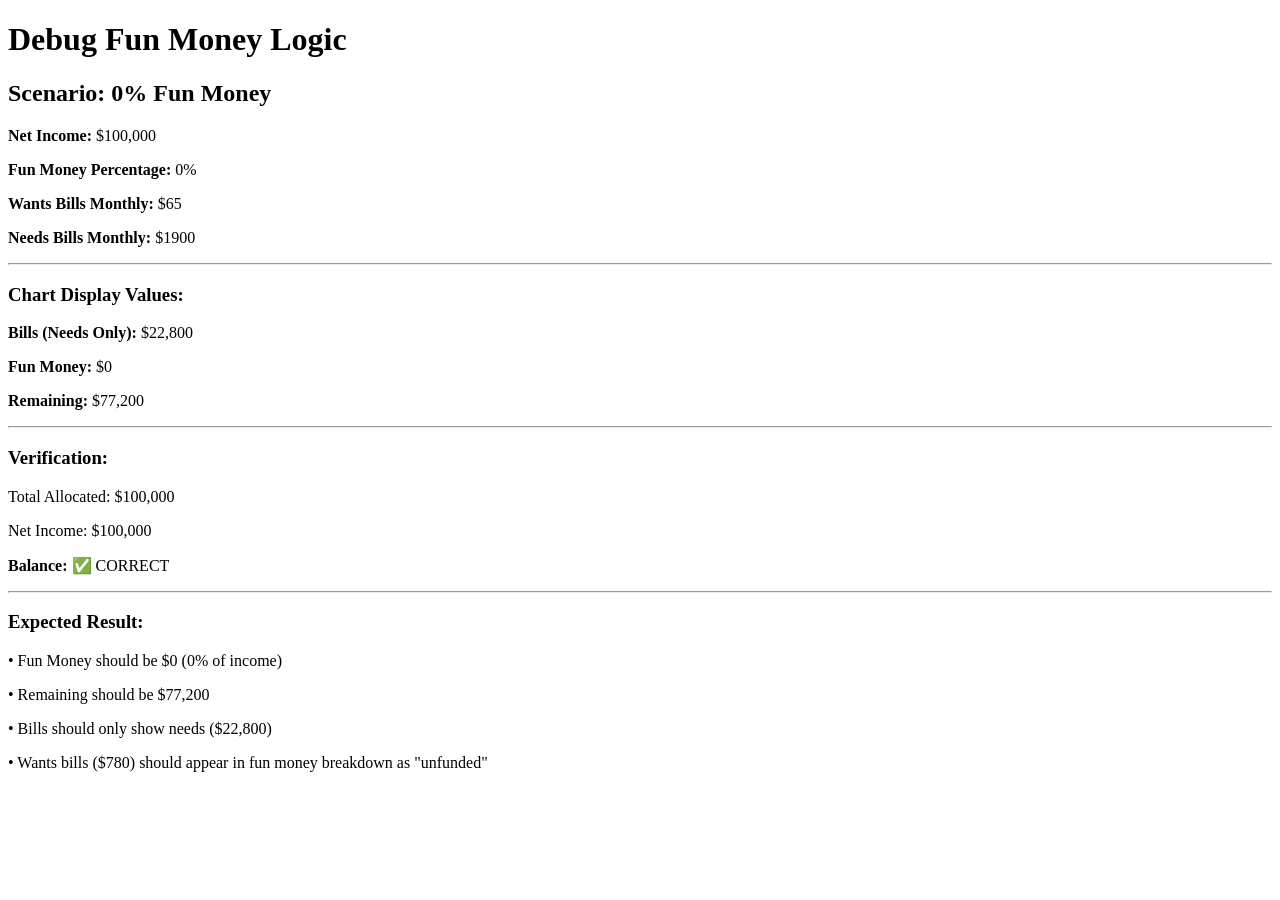
<file: debug-fun-money.html>
<!DOCTYPE html>
<html>
<head>
    <title>Debug Fun Money Logic</title>
</head>
<body>
    <h1>Debug Fun Money Logic</h1>
    <div id="debug"></div>
    
    <script>
    // Simulate the corrected logic
    function debugFunMoneyLogic() {
        const netIncomeAnnual = 100000; // Example
        const funMoneyPercentage = 0; // 0% fun money
        const funMoneyAllocationAnnual = (netIncomeAnnual * funMoneyPercentage) / 100; // Should be $0
        
        const bills = [
            { name: 'Rent', amount: 1500, category: 'need' },
            { name: 'Groceries', amount: 400, category: 'need' },
            { name: 'Netflix', amount: 15, category: 'want' },
            { name: 'Gym', amount: 50, category: 'want' }
        ];
        
        const wantsBills = bills.filter(bill => bill.category === 'want');
        const needsBills = bills.filter(bill => bill.category === 'need');
        const wantsBillsTotal = wantsBills.reduce((sum, bill) => sum + bill.amount, 0);
        const needsBillsTotal = needsBills.reduce((sum, bill) => sum + bill.amount, 0);
        
        const wantsBillsAnnual = wantsBillsTotal * 12;
        const needsBillsAnnual = needsBillsTotal * 12;
        
        // Chart values (what should be displayed)
        const chartNeedsBills = needsBillsAnnual; // Only needs bills in chart
        const chartFunMoney = funMoneyAllocationAnnual; // Total allocation (should be $0)
        const chartRemaining = Math.max(0, netIncomeAnnual - needsBillsAnnual - funMoneyAllocationAnnual);
        
        // Verification
        const totalAllocated = chartNeedsBills + chartFunMoney + chartRemaining;
        
        const debug = document.getElementById('debug');
        debug.innerHTML = `
            <h2>Scenario: 0% Fun Money</h2>
            <p><strong>Net Income:</strong> $${netIncomeAnnual.toLocaleString()}</p>
            <p><strong>Fun Money Percentage:</strong> ${funMoneyPercentage}%</p>
            <p><strong>Wants Bills Monthly:</strong> $${wantsBillsTotal}</p>
            <p><strong>Needs Bills Monthly:</strong> $${needsBillsTotal}</p>
            <hr>
            <h3>Chart Display Values:</h3>
            <p><strong>Bills (Needs Only):</strong> $${chartNeedsBills.toLocaleString()}</p>
            <p><strong>Fun Money:</strong> $${chartFunMoney.toLocaleString()}</p>
            <p><strong>Remaining:</strong> $${chartRemaining.toLocaleString()}</p>
            <hr>
            <h3>Verification:</h3>
            <p>Total Allocated: $${totalAllocated.toLocaleString()}</p>
            <p>Net Income: $${netIncomeAnnual.toLocaleString()}</p>
            <p><strong>Balance:</strong> ${totalAllocated === netIncomeAnnual ? '✅ CORRECT' : '❌ ERROR'}</p>
            <hr>
            <h3>Expected Result:</h3>
            <p>• Fun Money should be $0 (0% of income)</p>
            <p>• Remaining should be $${(netIncomeAnnual - needsBillsAnnual).toLocaleString()}</p>
            <p>• Bills should only show needs ($${chartNeedsBills.toLocaleString()})</p>
            <p>• Wants bills ($${wantsBillsAnnual.toLocaleString()}) should appear in fun money breakdown as "unfunded"</p>
        `;
    }
    
    debugFunMoneyLogic();
    </script>
</body>
</html>
</file>
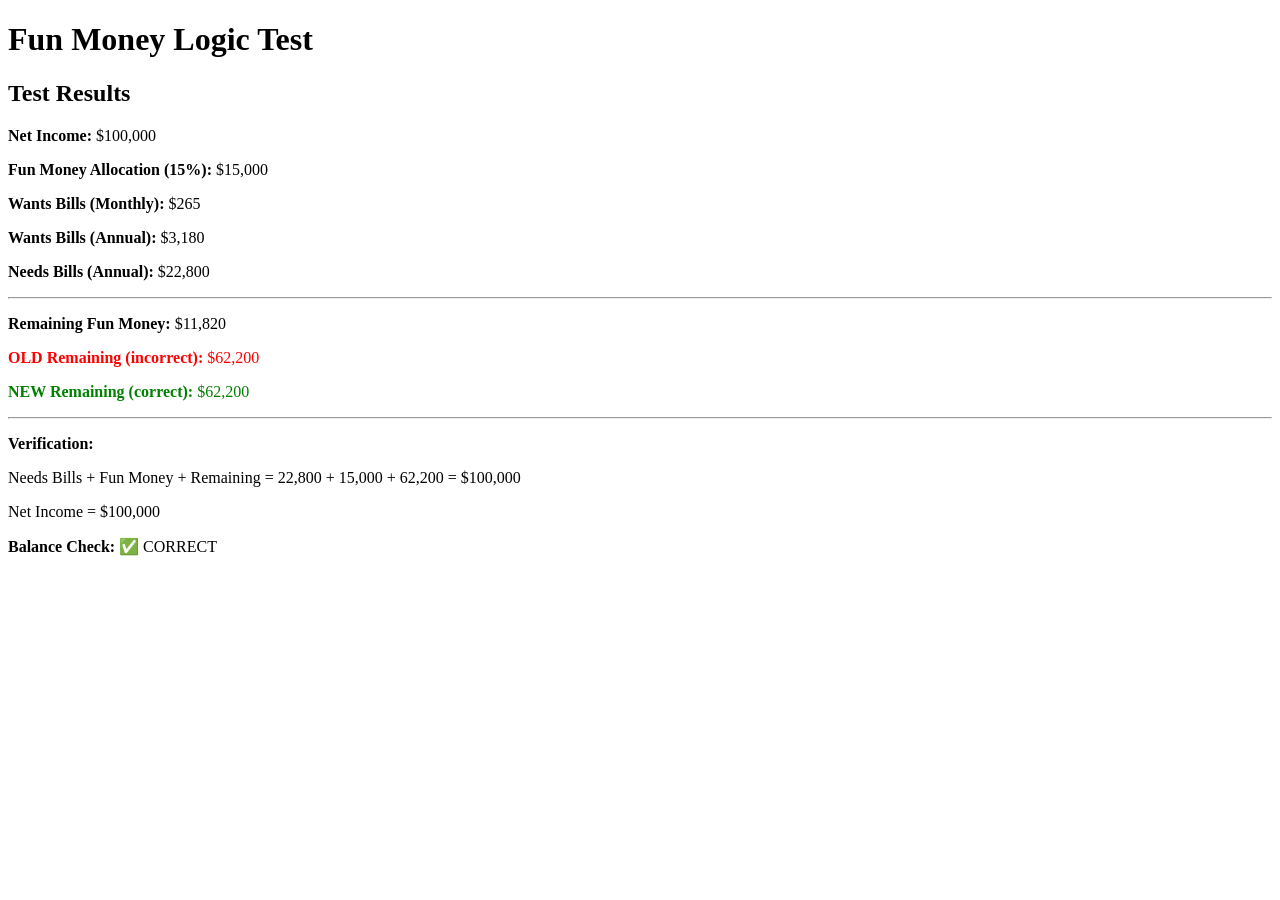
<file: test-fun-money.html>
<!DOCTYPE html>
<html>
<head>
    <title>Fun Money Logic Test</title>
</head>
<body>
    <h1>Fun Money Logic Test</h1>
    <div id="results"></div>
    
    <script>
    // Test the corrected fun money logic
    function testFunMoneyLogic() {
        const netIncome = 100000; // Example net income
        const funMoneyPercentage = 15; // 15%
        const funMoneyAllocation = netIncome * (funMoneyPercentage / 100); // $15,000

        const wantsBills = [
            { name: 'Netflix', amount: 15, category: 'want' },
            { name: 'Gym', amount: 50, category: 'want' },
            { name: 'Entertainment', amount: 200, category: 'want' }
        ];

        const needsBills = [
            { name: 'Rent', amount: 1500, category: 'need' },
            { name: 'Groceries', amount: 400, category: 'need' }
        ];

        const wantsBillsMonthly = wantsBills.reduce((sum, bill) => sum + bill.amount, 0);
        const needsBillsMonthly = needsBills.reduce((sum, bill) => sum + bill.amount, 0);
        const wantsBillsAnnual = wantsBillsMonthly * 12;
        const needsBillsAnnual = needsBillsMonthly * 12;

        console.log('=== Fun Money Logic Test ===');
        console.log('Net Income Annual:', netIncome);
        console.log('Fun Money Percentage:', funMoneyPercentage + '%');
        console.log('Fun Money Allocation:', funMoneyAllocation);
        console.log('Wants Bills Monthly:', wantsBillsMonthly);
        console.log('Wants Bills Annual:', wantsBillsAnnual);
        console.log('Needs Bills Monthly:', needsBillsMonthly);
        console.log('Needs Bills Annual:', needsBillsAnnual);

        const remainingFunMoney = Math.max(0, funMoneyAllocation - wantsBillsAnnual);
        console.log('Remaining Fun Money:', remainingFunMoney);

        // OLD LOGIC (INCORRECT - double counting wants)
        const totalBillsAnnual = (wantsBillsMonthly + needsBillsMonthly) * 12;
        const oldRemaining = Math.max(0, netIncome - totalBillsAnnual - remainingFunMoney);
        console.log('OLD Remaining (incorrect):', oldRemaining);

        // NEW LOGIC (CORRECT - no double counting)
        const newRemaining = Math.max(0, netIncome - needsBillsAnnual - funMoneyAllocation);
        console.log('NEW Remaining (correct):', newRemaining);

        console.log('\n=== Verification ===');
        console.log('Total allocated:', needsBillsAnnual + funMoneyAllocation + newRemaining);
        console.log('Should equal net income:', netIncome);
        console.log('Match:', (needsBillsAnnual + funMoneyAllocation + newRemaining) === netIncome);

        // Display results in page
        const results = document.getElementById('results');
        results.innerHTML = `
            <h2>Test Results</h2>
            <p><strong>Net Income:</strong> $${netIncome.toLocaleString()}</p>
            <p><strong>Fun Money Allocation (15%):</strong> $${funMoneyAllocation.toLocaleString()}</p>
            <p><strong>Wants Bills (Monthly):</strong> $${wantsBillsMonthly}</p>
            <p><strong>Wants Bills (Annual):</strong> $${wantsBillsAnnual.toLocaleString()}</p>
            <p><strong>Needs Bills (Annual):</strong> $${needsBillsAnnual.toLocaleString()}</p>
            <hr>
            <p><strong>Remaining Fun Money:</strong> $${remainingFunMoney.toLocaleString()}</p>
            <p style="color: red;"><strong>OLD Remaining (incorrect):</strong> $${oldRemaining.toLocaleString()}</p>
            <p style="color: green;"><strong>NEW Remaining (correct):</strong> $${newRemaining.toLocaleString()}</p>
            <hr>
            <p><strong>Verification:</strong></p>
            <p>Needs Bills + Fun Money + Remaining = ${needsBillsAnnual.toLocaleString()} + ${funMoneyAllocation.toLocaleString()} + ${newRemaining.toLocaleString()} = $${(needsBillsAnnual + funMoneyAllocation + newRemaining).toLocaleString()}</p>
            <p>Net Income = $${netIncome.toLocaleString()}</p>
            <p><strong>Balance Check:</strong> ${(needsBillsAnnual + funMoneyAllocation + newRemaining) === netIncome ? '✅ CORRECT' : '❌ ERROR'}</p>
        `;
    }

    // Run test when page loads
    testFunMoneyLogic();
    </script>
</body>
</html>
</file>
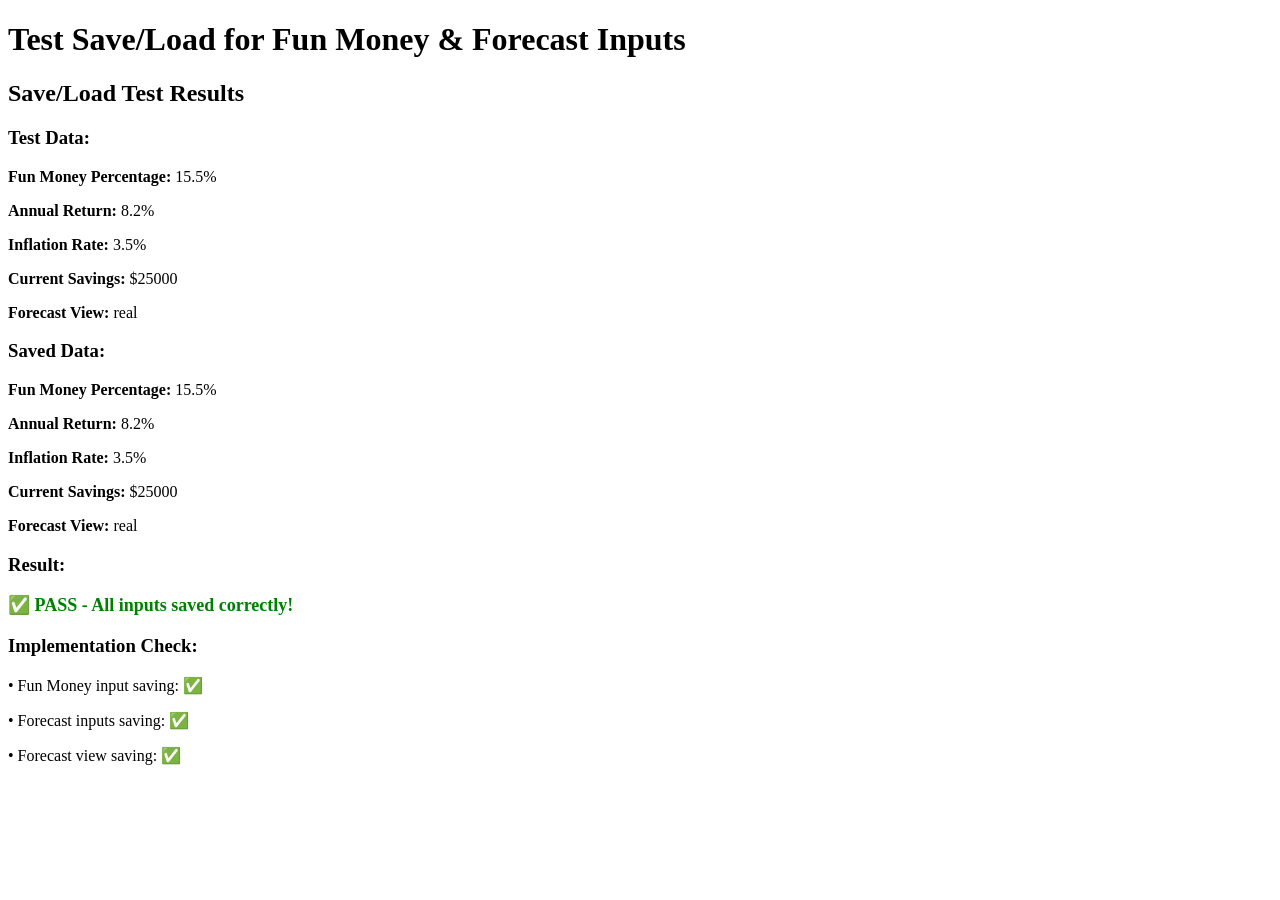
<file: test-save-load.html>
<!DOCTYPE html>
<html>
<head>
    <title>Test Save/Load Fun Money & Forecast</title>
</head>
<body>
    <h1>Test Save/Load for Fun Money & Forecast Inputs</h1>
    <div id="test-results"></div>
    
    <script>
    function testSaveLoadFunctionality() {
        // Test data
        const testData = {
            funMoneyPercentage: '15.5',
            annualReturn: '8.2',
            inflationRate: '3.5',
            currentSavings: '25000',
            forecastView: 'real'
        };
        
        // Simulate saving data to localStorage
        const mockInputData = {
            // Existing data...
            salary1: '75000',
            // Fun money allocation
            funMoneyPercentage: testData.funMoneyPercentage,
            // Forecast inputs  
            annualReturn: testData.annualReturn,
            inflationRate: testData.inflationRate,
            currentSavings: testData.currentSavings,
            forecastView: testData.forecastView,
            // UI state
            chartPeriod: 'monthly',
            detailChartPeriod: 'monthly'
        };
        
        // Simulate the save
        localStorage.setItem('budgetTrackerInputs', JSON.stringify(mockInputData));
        
        // Test loading
        const savedData = localStorage.getItem('budgetTrackerInputs');
        const parsedData = JSON.parse(savedData);
        
        // Verify the data
        const results = document.getElementById('test-results');
        const isCorrect = 
            parsedData.funMoneyPercentage === testData.funMoneyPercentage &&
            parsedData.annualReturn === testData.annualReturn &&
            parsedData.inflationRate === testData.inflationRate &&
            parsedData.currentSavings === testData.currentSavings &&
            parsedData.forecastView === testData.forecastView;
        
        results.innerHTML = `
            <h2>Save/Load Test Results</h2>
            <h3>Test Data:</h3>
            <p><strong>Fun Money Percentage:</strong> ${testData.funMoneyPercentage}%</p>
            <p><strong>Annual Return:</strong> ${testData.annualReturn}%</p>
            <p><strong>Inflation Rate:</strong> ${testData.inflationRate}%</p>
            <p><strong>Current Savings:</strong> $${testData.currentSavings}</p>
            <p><strong>Forecast View:</strong> ${testData.forecastView}</p>
            
            <h3>Saved Data:</h3>
            <p><strong>Fun Money Percentage:</strong> ${parsedData.funMoneyPercentage}%</p>
            <p><strong>Annual Return:</strong> ${parsedData.annualReturn}%</p>
            <p><strong>Inflation Rate:</strong> ${parsedData.inflationRate}%</p>
            <p><strong>Current Savings:</strong> $${parsedData.currentSavings}</p>
            <p><strong>Forecast View:</strong> ${parsedData.forecastView}</p>
            
            <h3>Result:</h3>
            <p style="color: ${isCorrect ? 'green' : 'red'}; font-weight: bold; font-size: 18px;">
                ${isCorrect ? '✅ PASS - All inputs saved correctly!' : '❌ FAIL - Data mismatch!'}
            </p>
            
            <h3>Implementation Check:</h3>
            <p>• Fun Money input saving: ${parsedData.funMoneyPercentage ? '✅' : '❌'}</p>
            <p>• Forecast inputs saving: ${parsedData.annualReturn && parsedData.inflationRate && parsedData.currentSavings ? '✅' : '❌'}</p>
            <p>• Forecast view saving: ${parsedData.forecastView ? '✅' : '❌'}</p>
        `;
        
        // Clean up test data
        localStorage.removeItem('budgetTrackerInputs');
    }
    
    testSaveLoadFunctionality();
    </script>
</body>
</html>
</file>
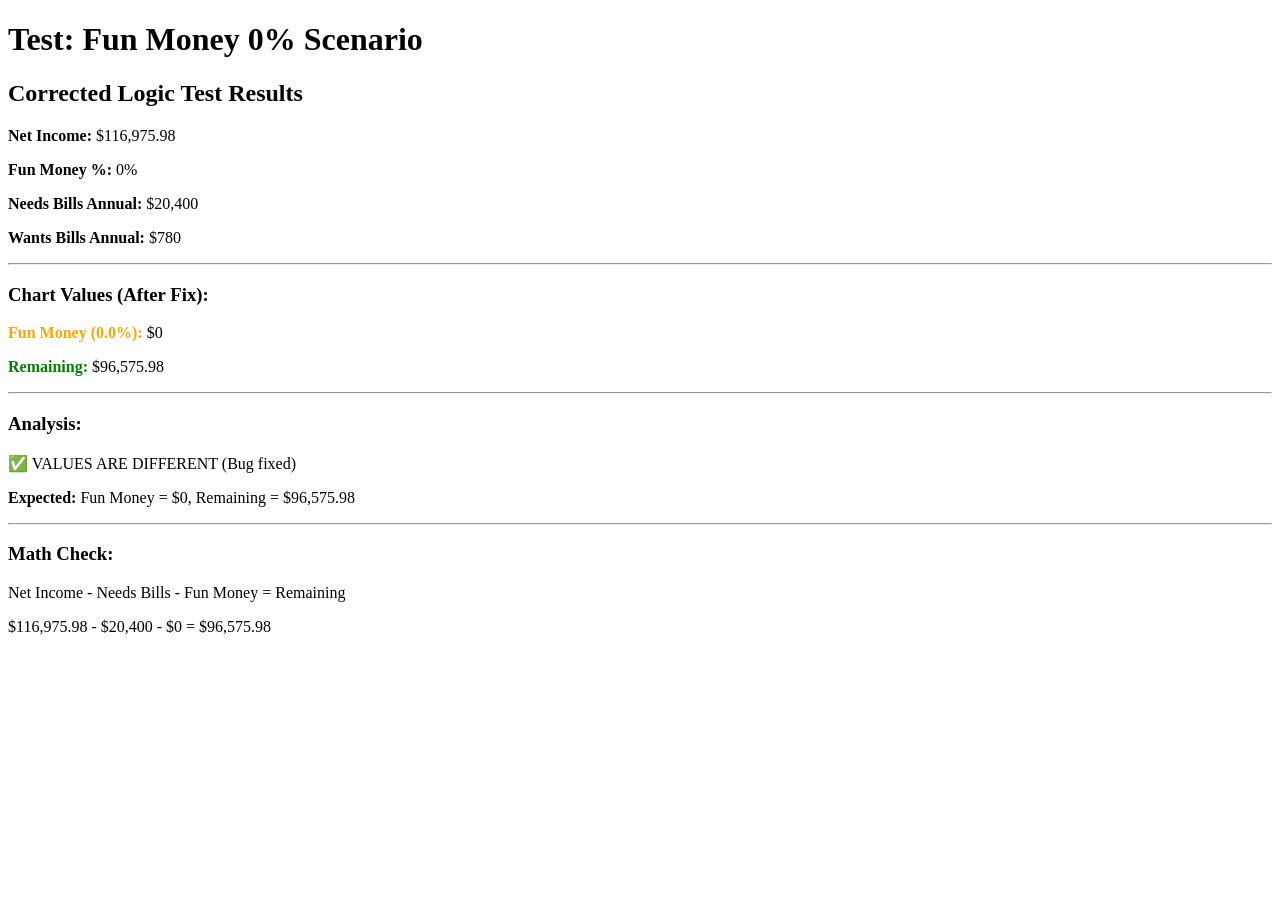
<file: test-zero-funmoney.html>
<!DOCTYPE html>
<html>
<head>
    <title>Test Fun Money 0% Scenario</title>
</head>
<body>
    <h1>Test: Fun Money 0% Scenario</h1>
    <div id="test-results"></div>
    
    <script>
    function testZeroFunMoneyScenario() {
        // This simulates the exact scenario from the user's screenshot
        const netIncomeAnnual = 116975.98; // The exact amount from the screenshot
        const funMoneyPercentage = 0; // 0% as shown in screenshot
        
        // Simulate some bills
        const bills = [
            { name: 'Rent', amount: 1500, category: 'need' },
            { name: 'Utilities', amount: 200, category: 'need' },
            { name: 'Netflix', amount: 15, category: 'want' },
            { name: 'Gym', amount: 50, category: 'want' }
        ];
        
        const wantsBills = bills.filter(bill => bill.category === 'want');
        const needsBills = bills.filter(bill => bill.category === 'need');
        const wantsBillsTotal = wantsBills.reduce((sum, bill) => sum + bill.amount, 0);
        const needsBillsTotal = needsBills.reduce((sum, bill) => sum + bill.amount, 0);
        
        const wantsBillsAnnual = wantsBillsTotal * 12;
        const needsBillsAnnual = needsBillsTotal * 12;
        
        // Apply the CORRECTED logic
        const funMoneyAllocationAnnual = (netIncomeAnnual * funMoneyPercentage) / 100; // Should be 0
        const remainingAfterBillsAnnual = Math.max(0, netIncomeAnnual - needsBillsAnnual - funMoneyAllocationAnnual);
        
        // This is what should be displayed in the chart
        const chartFunMoneyDisplay = funMoneyAllocationAnnual; // $0
        const chartRemainingDisplay = remainingAfterBillsAnnual; // Should be much less than $116,975.98
        
        const results = document.getElementById('test-results');
        results.innerHTML = `
            <h2>Corrected Logic Test Results</h2>
            <p><strong>Net Income:</strong> $${netIncomeAnnual.toLocaleString()}</p>
            <p><strong>Fun Money %:</strong> ${funMoneyPercentage}%</p>
            <p><strong>Needs Bills Annual:</strong> $${needsBillsAnnual.toLocaleString()}</p>
            <p><strong>Wants Bills Annual:</strong> $${wantsBillsAnnual.toLocaleString()}</p>
            <hr>
            <h3>Chart Values (After Fix):</h3>
            <p><strong style="color: orange;">Fun Money (0.0%):</strong> $${chartFunMoneyDisplay.toLocaleString()}</p>
            <p><strong style="color: green;">Remaining:</strong> $${chartRemainingDisplay.toLocaleString()}</p>
            <hr>
            <h3>Analysis:</h3>
            <p>${chartFunMoneyDisplay === chartRemainingDisplay ? '❌ STILL EQUAL (Bug persists)' : '✅ VALUES ARE DIFFERENT (Bug fixed)'}</p>
            <p><strong>Expected:</strong> Fun Money = $0, Remaining = $${remainingAfterBillsAnnual.toLocaleString()}</p>
            <hr>
            <h3>Math Check:</h3>
            <p>Net Income - Needs Bills - Fun Money = Remaining</p>
            <p>$${netIncomeAnnual.toLocaleString()} - $${needsBillsAnnual.toLocaleString()} - $${funMoneyAllocationAnnual.toLocaleString()} = $${remainingAfterBillsAnnual.toLocaleString()}</p>
        `;
    }
    
    testZeroFunMoneyScenario();
    </script>
</body>
</html>
</file>
